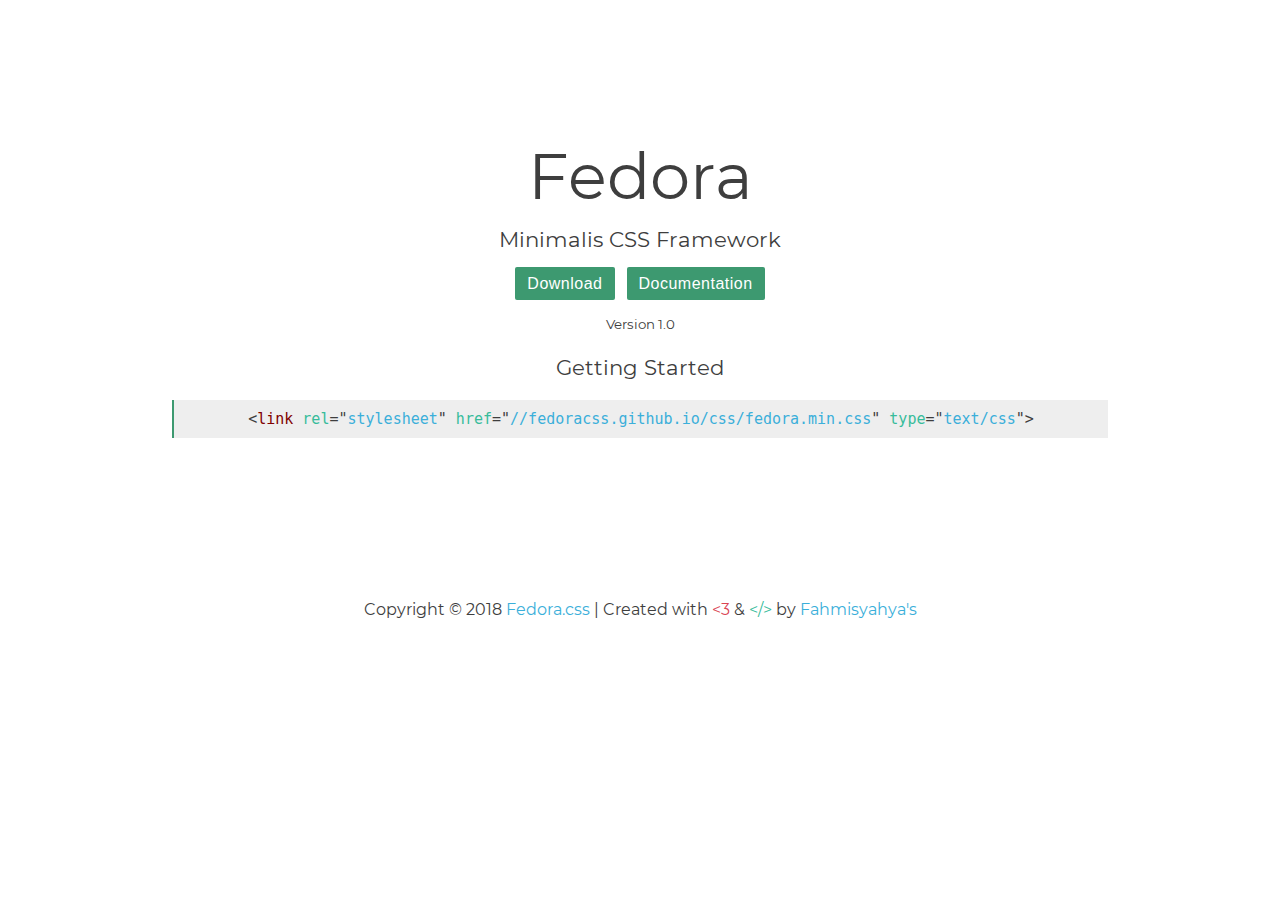
<file: assets/index.html>
<!DOCTYPE html>
<html>
<head>
	<title>fedoracss - Minimalis CSS Framework</title>
	<meta name="author" content="Fahmisyahya">
	<meta name="description" content="fedoracss - Minimalis CSS Framework">
	<meta name="viewport" content="width=device-width, initial-scale=1">
	<link rel="stylesheet" type="text/css" href="css/fedora.css">
	<link rel="stylesheet" type="text/css" href="css/addon.css">
</head>
<body>
	<div class="container-full spacer-4">
		<header class="align-center">
			<h1 class="fs-xxlarge">Fedora</h1>
			<h4>Minimalis CSS Framework</h4>
			<div class="spacer-1">
				<a href="css/fedora.min.css" class="btn primary">Download</a> &nbsp; <a href="doc.html" class="btn primary">Documentation</a>
			</div>
			<small>Version 1.0</small>
		</header>
		<div class="w-75 margin-auto spacer-1 align-center">
			<h4>Getting Started</h4>
			<code class="html">
				&lt;<span class="t">link</span> <span class="p">rel</span>="<span class="v">stylesheet</span>" <span class="p">href</span>="<span class="v">//fedoracss.github.io/css/fedora.min.css</span>" <span class="p">type</span>="<span class="v">text/css</span>"&gt;
			</code>
		</div>
	</div>
	<footer class="align-center">
		<p>Copyright &copy; 2018 <span class="text-info">Fedora.css</span> | Created with <span class="text-danger">&lt;3</span> & <span class="text-success">&lt;/&gt;</span> by <span class="text-info">Fahmisyahya's</span></p>
	</footer>
</html>
</file>
<file: assets/css/addon.css>
code.html {
  background: #eee !important;
  font-family: monospace;
  word-wrap: break-word;
  width: 100%;
  border-left: 2px solid #3d9970 !important;
  padding: 8px 16px;
  margin-top: 16px;
  font-size: 15px;
  display: block;
}
code.html .t {
  color: #800000 !important;
}
code.html .p {
  color: #37bc9b !important;
}
code.html .v {
  color: #3bafda !important;
}
</file>
<file: assets/css/fedora.css>
/* reset 
================================ */
@charset "utf-8";
@font-face {
  font-family: 'Montserrat';
  src: url("../font/Montserrat/Montserrat-Regular.ttf");
}
* {
  box-sizing: border-box;
}
html,
body {
  font-family: 'Montserrat';
  font-size: 1em;
  font-weight: 100;
  line-height: 1.5;
  color: #3e3e3e !important;
  margin: 0;
  padding: 0;
  outline: none;
  border: none;
  text-size-adjust: 100%;
}
hr {
  border: 0;
  border-top: 1px solid #ccc;
  width: 100%;
}
a {
  color: #7fdbff !important;
  text-decoration: none;
}
/* color 
================================ */
.text-primary {
  color: #3d9970 !important;
}
.text-default {
  color: #ddd !important;
}
.text-warning {
  color: #f6bb42 !important;
}
.text-danger {
  color: #da4453 !important;
}
.text-success {
  color: #37bc9b !important;
}
.text-info {
  color: #3bafda !important;
}
.text-grey {
  color: #9e9e9e !important;
}
.text-light {
  color: #eee !important;
}
.text-white {
  color: #fff !important;
}
.text-dark {
  color: #333 !important;
}
.bg-primary {
  background: #3d9970 !important;
}
.bg-warning {
  background: #f6bb42 !important;
}
.bg-danger {
  background: #da4453 !important;
}
.bg-success {
  background: #37bc9b !important;
}
.bg-info {
  background: #3bafda !important;
}
.bg-grey {
  background: #9e9e9e !important;
}
.bg-light {
  background: #eee !important;
}
.bg-white {
  background: #fff !important;
}
.bg-dark {
  background: #333 !important;
}
.bg-default {
  background: #ddd !important;
}
.bg-black {
  background: #000 !important;
}
/*
container
================================ */
.container-full {
  width: 100%;
  padding-left: 16px;
  padding-right: 16px;
}
.container {
  width: 100%;
  padding-left: 16px;
  padding-right: 16px;
  margin-left: auto;
  margin-right: auto;
}
@media (min-width: 576px) {
  .container {
    width: 540px;
  }
}
@media (min-width: 768px) {
  .container {
    width: 720px;
  }
}
@media (min-width: 992px) {
  .container {
    width: 960px;
  }
}
@media (min-width: 1200px) {
  .container {
    width: 1140px;
  }
}
@media (min-width: 1456px) {
  .container {
    width: 1360px;
  }
}
/*
grid
================================ */
.grid:after,
.grid:before {
  content: '';
  clear: both;
  display: table;
}
.set {
  float: left;
  padding: 0 8px;
}
.set:first-child {
  padding-left: 16px;
  padding-right: 8px;
}
.set:last-child {
  padding-right: 16px;
  padding-left: 8px;
}
.col-1 {
  width: 8.333333333333332%;
}
.col-2 {
  width: 16.666666666666664%;
}
.col-3 {
  width: 25%;
}
.col-4 {
  width: 33.33333333333333%;
}
.col-5 {
  width: 41.66666666666667%;
}
.col-6 {
  width: 50%;
}
.col-7 {
  width: 58.333333333333336%;
}
.col-8 {
  width: 66.66666666666666%;
}
.col-9 {
  width: 75%;
}
.col-10 {
  width: 83.33333333333334%;
}
.col-11 {
  width: 91.66666666666666%;
}
.col-12 {
  width: 100%;
}
.off-1 {
  margin-left: 8.333333333333332%;
}
.off-2 {
  margin-left: 16.666666666666664%;
}
.off-3 {
  margin-left: 25%;
}
.off-4 {
  margin-left: 33.33333333333333%;
}
.off-5 {
  margin-left: 41.66666666666667%;
}
.off-6 {
  margin-left: 50%;
}
.off-7 {
  margin-left: 58.333333333333336%;
}
.off-8 {
  margin-left: 66.66666666666666%;
}
.off-9 {
  margin-left: 75%;
}
.off-10 {
  margin-left: 83.33333333333334%;
}
.off-11 {
  margin-left: 91.66666666666666%;
}
.off-12 {
  margin-left: 100%;
}
@media (max-width: 576px) {
  .set.sm-1 {
    width: 8.333333333333332%;
  }
  .set.sm-2 {
    width: 16.666666666666664%;
  }
  .set.sm-3 {
    width: 25%;
  }
  .set.sm-4 {
    width: 33.33333333333333%;
  }
  .set.sm-5 {
    width: 41.66666666666667%;
  }
  .set.sm-6 {
    width: 50%;
  }
  .set.sm-7 {
    width: 58.333333333333336%;
  }
  .set.sm-8 {
    width: 66.66666666666666%;
  }
  .set.sm-9 {
    width: 75%;
  }
  .set.sm-10 {
    width: 83.33333333333334%;
  }
  .set.sm-11 {
    width: 91.66666666666666%;
  }
  .set.sm-12 {
    width: 100%;
  }
  .off-sm-1 {
    margin-left: 8.333333333333332%;
  }
  .off-sm-2 {
    margin-left: 16.666666666666664%;
  }
  .off-sm-3 {
    margin-left: 25%;
  }
  .off-sm-4 {
    margin-left: 33.33333333333333%;
  }
  .off-sm-5 {
    margin-left: 41.66666666666667%;
  }
  .off-sm-6 {
    margin-left: 50%;
  }
  .off-sm-7 {
    margin-left: 58.333333333333336%;
  }
  .off-sm-8 {
    margin-left: 66.66666666666666%;
  }
  .off-sm-9 {
    margin-left: 75%;
  }
  .off-sm-10 {
    margin-left: 83.33333333333334%;
  }
  .off-sm-11 {
    margin-left: 91.66666666666666%;
  }
  .off-sm-12 {
    margin-left: 100%;
  }
  [class*="off-"] {
    margin-left: 0;
  }
}
@media (min-width: 576px) and (max-width: 768px) {
  .set.md-1 {
    width: 8.333333333333332%;
  }
  .set.md-2 {
    width: 16.666666666666664%;
  }
  .set.md-3 {
    width: 25%;
  }
  .set.md-4 {
    width: 33.33333333333333%;
  }
  .set.md-5 {
    width: 41.66666666666667%;
  }
  .set.md-6 {
    width: 50%;
  }
  .set.md-7 {
    width: 58.333333333333336%;
  }
  .set.md-8 {
    width: 66.66666666666666%;
  }
  .set.md-9 {
    width: 75%;
  }
  .set.md-10 {
    width: 83.33333333333334%;
  }
  .set.md-11 {
    width: 91.66666666666666%;
  }
  .set.md-12 {
    width: 100%;
  }
  .off-md-1 {
    margin-left: 8.333333333333332%;
  }
  .off-md-2 {
    margin-left: 16.666666666666664%;
  }
  .off-md-3 {
    margin-left: 25%;
  }
  .off-md-4 {
    margin-left: 33.33333333333333%;
  }
  .off-md-5 {
    margin-left: 41.66666666666667%;
  }
  .off-md-6 {
    margin-left: 50%;
  }
  .off-md-7 {
    margin-left: 58.333333333333336%;
  }
  .off-md-8 {
    margin-left: 66.66666666666666%;
  }
  .off-md-9 {
    margin-left: 75%;
  }
  .off-md-10 {
    margin-left: 83.33333333333334%;
  }
  .off-md-11 {
    margin-left: 91.66666666666666%;
  }
  .off-md-12 {
    margin-left: 100%;
  }
}
@media (min-width: 768px) and (max-width: 992px) {
  .set.lg-1 {
    width: 8.333333333333332%;
  }
  .set.lg-2 {
    width: 16.666666666666664%;
  }
  .set.lg-3 {
    width: 25%;
  }
  .set.lg-4 {
    width: 33.33333333333333%;
  }
  .set.lg-5 {
    width: 41.66666666666667%;
  }
  .set.lg-6 {
    width: 50%;
  }
  .set.lg-7 {
    width: 58.333333333333336%;
  }
  .set.lg-8 {
    width: 66.66666666666666%;
  }
  .set.lg-9 {
    width: 75%;
  }
  .set.lg-10 {
    width: 83.33333333333334%;
  }
  .set.lg-11 {
    width: 91.66666666666666%;
  }
  .set.lg-12 {
    width: 100%;
  }
  .off-lg-1 {
    margin-left: 8.333333333333332%;
  }
  .off-lg-2 {
    margin-left: 16.666666666666664%;
  }
  .off-lg-3 {
    margin-left: 25%;
  }
  .off-lg-4 {
    margin-left: 33.33333333333333%;
  }
  .off-lg-5 {
    margin-left: 41.66666666666667%;
  }
  .off-lg-6 {
    margin-left: 50%;
  }
  .off-lg-7 {
    margin-left: 58.333333333333336%;
  }
  .off-lg-8 {
    margin-left: 66.66666666666666%;
  }
  .off-lg-9 {
    margin-left: 75%;
  }
  .off-lg-10 {
    margin-left: 83.33333333333334%;
  }
  .off-lg-11 {
    margin-left: 91.66666666666666%;
  }
  .off-lg-12 {
    margin-left: 100%;
  }
}
@media (min-width: 992px) and (max-width: 1200px) {
  .set.xl-1 {
    width: 8.333333333333332%;
  }
  .set.xl-2 {
    width: 16.666666666666664%;
  }
  .set.xl-3 {
    width: 25%;
  }
  .set.xl-4 {
    width: 33.33333333333333%;
  }
  .set.xl-5 {
    width: 41.66666666666667%;
  }
  .set.xl-6 {
    width: 50%;
  }
  .set.xl-7 {
    width: 58.333333333333336%;
  }
  .set.xl-8 {
    width: 66.66666666666666%;
  }
  .set.xl-9 {
    width: 75%;
  }
  .set.xl-10 {
    width: 83.33333333333334%;
  }
  .set.xl-11 {
    width: 91.66666666666666%;
  }
  .set.xl-12 {
    width: 100%;
  }
  .off-xl-1 {
    margin-left: 8.333333333333332%;
  }
  .off-xl-2 {
    margin-left: 16.666666666666664%;
  }
  .off-xl-3 {
    margin-left: 25%;
  }
  .off-xl-4 {
    margin-left: 33.33333333333333%;
  }
  .off-xl-5 {
    margin-left: 41.66666666666667%;
  }
  .off-xl-6 {
    margin-left: 50%;
  }
  .off-xl-7 {
    margin-left: 58.333333333333336%;
  }
  .off-xl-8 {
    margin-left: 66.66666666666666%;
  }
  .off-xl-9 {
    margin-left: 75%;
  }
  .off-xl-10 {
    margin-left: 83.33333333333334%;
  }
  .off-xl-11 {
    margin-left: 91.66666666666666%;
  }
  .off-xl-12 {
    margin-left: 100%;
  }
}
@media (min-width: 1456px) {
  .set.xxl-1 {
    width: 8.333333333333332%;
  }
  .set.xxl-2 {
    width: 16.666666666666664%;
  }
  .set.xxl-3 {
    width: 25%;
  }
  .set.xxl-4 {
    width: 33.33333333333333%;
  }
  .set.xxl-5 {
    width: 41.66666666666667%;
  }
  .set.xxl-6 {
    width: 50%;
  }
  .set.xxl-7 {
    width: 58.333333333333336%;
  }
  .set.xxl-8 {
    width: 66.66666666666666%;
  }
  .set.xxl-9 {
    width: 75%;
  }
  .set.xxl-10 {
    width: 83.33333333333334%;
  }
  .set.xxl-11 {
    width: 91.66666666666666%;
  }
  .set.xxl-12 {
    width: 100%;
  }
  .set-xxl-1 {
    margin-left: 8.333333333333332%;
  }
  .set-xxl-2 {
    margin-left: 16.666666666666664%;
  }
  .set-xxl-3 {
    margin-left: 25%;
  }
  .set-xxl-4 {
    margin-left: 33.33333333333333%;
  }
  .set-xxl-5 {
    margin-left: 41.66666666666667%;
  }
  .set-xxl-6 {
    margin-left: 50%;
  }
  .set-xxl-7 {
    margin-left: 58.333333333333336%;
  }
  .set-xxl-8 {
    margin-left: 66.66666666666666%;
  }
  .set-xxl-9 {
    margin-left: 75%;
  }
  .set-xxl-10 {
    margin-left: 83.33333333333334%;
  }
  .set-xxl-11 {
    margin-left: 91.66666666666666%;
  }
  .set-xxl-12 {
    margin-left: 100%;
  }
}
/*
typography
================================ */
.bold,
b,
strong {
  font-weight: 600;
}
.normal {
  font-weight: normal;
}
.italic {
  font-style: italic;
}
.caps {
  text-transform: capitalize;
}
.align-left {
  text-align: left;
}
.align-right {
  text-align: right;
}
.align-center {
  text-align: center;
}
.justify {
  text-align: justify;
}
.underline {
  text-decoration: underline;
}
h1 {
  font-size: 3em;
}
h2 {
  font-size: 2.25em;
}
h3 {
  font-size: 1.75em;
}
h4 {
  font-size: 1.33em;
}
h5 {
  font-size: 1em;
}
h6 {
  font-size: 0.75em;
}
h1,
h2,
h3,
h4,
h5,
h6 {
  font-weight: 100;
  margin: 0;
  padding: 0;
}
.fs-small {
  font-size: 16px;
}
.fs-medium {
  font-size: 32px;
}
.fs-normal {
  font-size: 64px;
}
.fs-large {
  font-size: 128px;
}
.fs-xlarge {
  font-size: 192px;
}
/*
list
================================ */
ul.none {
  list-style: none;
}
ul.reset {
  list-style: none;
  margin: 0;
  padding: 0;
}
ul.inline {
  list-style: none;
}
ul.inline li {
  float: left;
  padding-right: 1em;
}
/*
table
================================ */
.table {
  width: 100%;
  border-collapse: collapse;
  margin: 16px 0;
  padding: 0;
  text-align: left;
  font-size: 1em;
}
.table tr th,
.table tr td {
  padding: 8px;
}
.table tr:first-child {
  border-top: none;
  border-bottom: 2px solid #e0e0e0 !important;
}
.table tr:last-child {
  border-bottom: none;
  border-top: 1px solid #e0e0e0 !important;
}
.table tr:not(:first-child):not(:last-child) {
  border-top: 1px solid #e0e0e0 !important;
  border-bottom: 1px solid #e0e0e0 !important;
}
.table.stripped tr:nth-child(odd) {
  background: #f5f5f5 !important;
}
.table.stripped tr:first-child {
  border-top: none;
  border-bottom: 2px solid #e0e0e0 !important;
}
.table.stripped tr:last-child {
  border-bottom: none;
  border-top: 1px solid #e0e0e0 !important;
}
.table.stripped tr:not(:first-child):not(:last-child) {
  border-top: 1px solid #e0e0e0 !important;
  border-bottom: 1px solid #e0e0e0 !important;
}
.responsive {
  width: 100%;
  overflow-x: auto;
}
/*
float
================================ */
.left {
  float: left;
}
.right {
  float: right;
}
/*
display
================================ */
.top-left {
  left: 0%;
  top: 0%;
  transform: translate(0%, 0%);
  position: absolute;
}
.top-center {
  left: 50%;
  top: 0%;
  transform: translate(-50%, 0%);
  position: absolute;
}
.top-right {
  right: 0%;
  top: 0%;
  transform: translate(0%, 0%);
  position: absolute;
}
.middle-left {
  left: 0%;
  top: 50%;
  transform: translate(0%, -50%);
  position: absolute;
}
.middle-center {
  left: 50%;
  top: 50%;
  transform: translate(-50%, -50%);
  position: absolute;
}
.middle-right {
  right: 0%;
  top: 50%;
  transform: translate(0%, -50%);
  position: absolute;
}
.bottom-left {
  left: 0%;
  bottom: 0%;
  transform: translate(0%, -50%);
  position: absolute;
}
.bottom-center {
  left: 50%;
  bottom: 0%;
  transform: translate(-50%, 0%);
  position: absolute;
}
.bottom-right {
  right: 0%;
  bottom: 0%;
  transform: translate(0%, 0%);
  position: absolute;
}
/*
margin & padding
================================ */
.mt-0 {
  margin-top: 0;
}
.ml-0 {
  margin-left: 0;
}
.mr-0 {
  margin-right: 0;
}
.mb-0 {
  margin-bottom: 0;
}
.no-margin {
  margin: 0;
}
.pt-0 {
  padding-top: 0;
}
.pl-0 {
  padding-left: 0;
}
.pr-0 {
  padding-right: 0;
}
.pb-0 {
  padding-bottom: 0;
}
.no-padding {
  padding: 0;
}
.mt-small {
  margin-top: 4px;
}
.mt-medium {
  margin-top: 8px;
}
.mt-normal {
  margin-top: 16px;
}
.mt-large {
  margin-top: 24px;
}
.mt-xlarge {
  margin-top: 28px;
}
.mr-small {
  margin-right: 4px;
}
.mr-medium {
  margin-right: 8px;
}
.mr-normal {
  margin-right: 16px;
}
.mr-large {
  margin-right: 24px;
}
.mr-xlarge {
  margin-right: 28px;
}
.mb-small {
  margin-bottom: 4px;
}
.mb-medium {
  margin-bottom: 8px;
}
.mb-normal {
  margin-bottom: 16px;
}
.mb-large {
  margin-bottom: 24px;
}
.mb-xlarge {
  margin-bottom: 28px;
}
.ml-small {
  margin-left: 4px;
}
.ml-medium {
  margin-left: 8px;
}
.ml-normal {
  margin-left: 16px;
}
.ml-large {
  margin-left: 24px;
}
.ml-xlarge {
  margin-left: 28px;
}
.pt-small {
  padding-top: 4px;
}
.pt-medium {
  padding-top: 8px;
}
.pt-normal {
  padding-top: 16px;
}
.pt-large {
  padding-top: 24px;
}
.pt-xlarge {
  padding-top: 28px;
}
.pl-small {
  padding-left: 4px;
}
.pl-medium {
  padding-left: 8px;
}
.pl-normal {
  padding-left: 16px;
}
.pl-large {
  padding-left: 24px;
}
.pl-xlarge {
  padding-left: 28px;
}
.pr-small {
  padding-right: 4px;
}
.pr-medium {
  padding-right: 8px;
}
.pr-normal {
  padding-right: 16px;
}
.pr-large {
  padding-right: 24px;
}
.pr-xlarge {
  padding-right: 28px;
}
.pb-small {
  padding-bottom: 4px;
}
.pb-medium {
  padding-bottom: 8px;
}
.pb-normal {
  padding-bottom: 16px;
}
.pb-large {
  padding-bottom: 24px;
}
.pb-xlarge {
  padding-bottom: 28px;
}
/*
spacer
================================ */
.spacer-1 {
  padding-top: 16px;
  padding-bottom: 16px;
}
.spacer-2 {
  padding-top: 32px;
  padding-bottom: 32px;
}
.spacer-3 {
  padding-top: 64px;
  padding-bottom: 64px;
}
.spacer-4 {
  padding-top: 128px;
  padding-bottom: 128px;
}
.spacer-5 {
  padding-top: 256px;
  padding-bottom: 256px;
}
/*
button
================================ */
.btn {
  background: #f5f5f5 !important;
  color: #333 !important;
  text-decoration: none;
  margin-bottom: 8px;
  padding: 7px 11px;
  line-height: 1.5;
  border-radius: 2px;
  font-size: 1em;
  font-weight: normal;
  outline: 0;
  border: 0;
  overflow: hidden;
  text-size-adjust: 100%;
  letter-spacing: 0.5px;
  transition: all 0.3s cubic-bezier(0.25, 0.8, 0.25, 1);
  font-family: sans-serif;
}
.btn:hover {
  cursor: pointer;
  box-shadow: 0 1px 3px rgba(0,0,0,0.12), 0 1px 2px rgba(0,0,0,0.24);
}
.btn:active {
  box-shadow: none;
}
.btn.primary {
  background: #3d9970 !important;
  color: #fff !important;
}
.btn.danger {
  background: #da4453 !important;
  color: #fff !important;
}
.btn.warning {
  background: #f6bb42 !important;
  color: #fff !important;
}
.btn.success {
  background: #37bc9b !important;
  color: #fff !important;
}
.btn.info {
  background: #3bafda !important;
  color: #fff !important;
}
.btn.grey {
  background: #9e9e9e !important;
  color: #fff !important;
}
.btn.light {
  background: #eee !important;
  color: #000 !important;
}
.btn.dark {
  background: #333 !important;
  color: #fff !important;
}
.btn.white {
  background: #fff !important;
  color: #000 !important;
}
.btn.black {
  background: #000 !important;
  color: #fff !important;
}
.btn.ghost {
  border: 2px solid #e0e0e0 !important;
  color: #e0e0e0 !important;
  padding: 6px 10px;
  background: transparent !important;
}
.btn.ghost.primary {
  border: 2px solid #3d9970 !important;
  color: #3d9970 !important;
}
.btn.ghost.warning {
  border: 2px solid #f6bb42 !important;
  color: #f6bb42 !important;
}
.btn.ghost.danger {
  border: 2px solid #da4453 !important;
  color: #da4453 !important;
}
.btn.ghost.success {
  border: 2px solid #37bc9b !important;
  color: #37bc9b !important;
}
.btn.ghost.info {
  border: 2px solid #3bafda !important;
  color: #3bafda !important;
}
.btn.ghost.grey {
  border: 2px solid #9e9e9e !important;
  color: #9e9e9e !important;
}
.btn.ghost.light {
  border: 2px solid #eee !important;
  color: #eee !important;
}
.btn.ghost.white {
  border: 2px solid #fff !important;
  color: #fff !important;
}
.btn.ghost.black {
  border: 2px solid #000 !important;
  color: #000 !important;
}
.btn.ghost.dark {
  border: 2px solid #333 !important;
  color: #333 !important;
}
.btn.small {
  font-size: 12px;
}
.btn.medium {
  font-size: 20px;
}
.btn.large {
  font-size: 24px;
}
.btn.xlarge {
  font-size: 28px;
}
.btn.jumbo {
  font-size: 32px;
}
.btn.block {
  width: 100%;
  display: block;
}
a.btn {
  padding: 8px 12px;
}
.btn[disabled],
.btn:disabled {
  opacity: 0.4;
}
.btn[disabled]:hover,
.btn:disabled:hover {
  cursor: not-allowed;
  box-shadow: none;
}
/*
input
================================ */
.input {
  width: auto;
  margin-bottom: 8px;
  padding: 7px 4px;
  background: transparent !important;
  font-size: 16px;
  font-family: sans-serif;
  border-bottom: 2px solid #eee !important;
  border: none;
  transition: all ease 0.1s;
}
.input:focus {
  font-weight: normal;
}
.input.full {
  width: 100%;
}
.group {
  margin-top: 8px;
  margin-bottom: 8px;
}
.group label {
  display: block;
  margin: 4px 0;
}
.group .input {
  margin: 4px 0;
}
.input.primary {
  border-bottom: 2px solid #3d9970 !important;
}
.input.warning {
  border-bottom: 2px solid #f6bb42 !important;
}
.input.danger {
  border-bottom: 2px solid #da4453 !important;
}
.input.success {
  border-bottom: 2px solid #37bc9b !important;
}
.input.info {
  border-bottom: 2px solid #3bafda !important;
}
.input.grey {
  border-bottom: 2px solid #9e9e9e !important;
}
.input.light {
  border-bottom: 2px solid #eee !important;
}
.input.white {
  border-bottom: 2px solid #fff !important;
}
.input.dark {
  border-bottom: 2px solid #333 !important;
}
/*
alert
================================ */
.alert {
  background: #f5f5f5 !important;
  color: #333 !important;
  padding: 8px;
  text-align: left;
  font-size: 1em;
  font-family: sans-serif;
  line-height: 1.5;
  width: 100%;
  display: block;
  outline: none;
  border: none;
  margin: 8px 0;
  border-radius: 2px;
}
.alert.primary {
  background: #3d9970 !important;
  color: #fff !important;
}
.alert.warning {
  background: #f6bb42 !important;
  color: #fff !important;
}
.alert.success {
  background: #37bc9b !important;
  color: #fff !important;
}
.alert.danger {
  background: #da4453 !important;
  color: #fff !important;
}
.alert.info {
  background: #3bafda !important;
  color: #fff !important;
}
.alert.grey {
  background: #9e9e9e !important;
  color: #fff !important;
}
.alert.light {
  background: #eee !important;
  color: #333 !important;
}
.alert.white {
  background: #fff !important;
  color: #333 !important;
}
.alert.black {
  background: #000 !important;
  color: #fff !important;
}
.alert.dark {
  background: #333 !important;
  color: #fff !important;
}
/*
utilities
================================ */
.block {
  display: block;
}
.inline {
  display: inline;
}
.inline-block {
  display: inline-block;
}
.w-100 {
  width: 100%;
}
.w-75 {
  width: 75%;
}
.w-50 {
  width: 50%;
}
.w-25 {
  width: 25%;
}
@media (max-width: 800px) {
  [class*="w-"] {
    width: 100%;
  }
}
.margin-auto {
  margin: 0 auto;
}
.fs-small {
  font-size: 22px;
}
.fs-medium {
  font-size: 28px;
}
.fs-normal {
  font-size: 36px;
}
.fs-large {
  font-size: 48px;
}
.fs-xlarge {
  font-size: 52px;
}
.fs-xxlarge {
  font-size: 64px;
}
.fixed {
  position: fixed;
}
.static {
  position: static;
}
.absolute {
  position: absolute;
}
.relative {
  position: relative;
}
</file>
